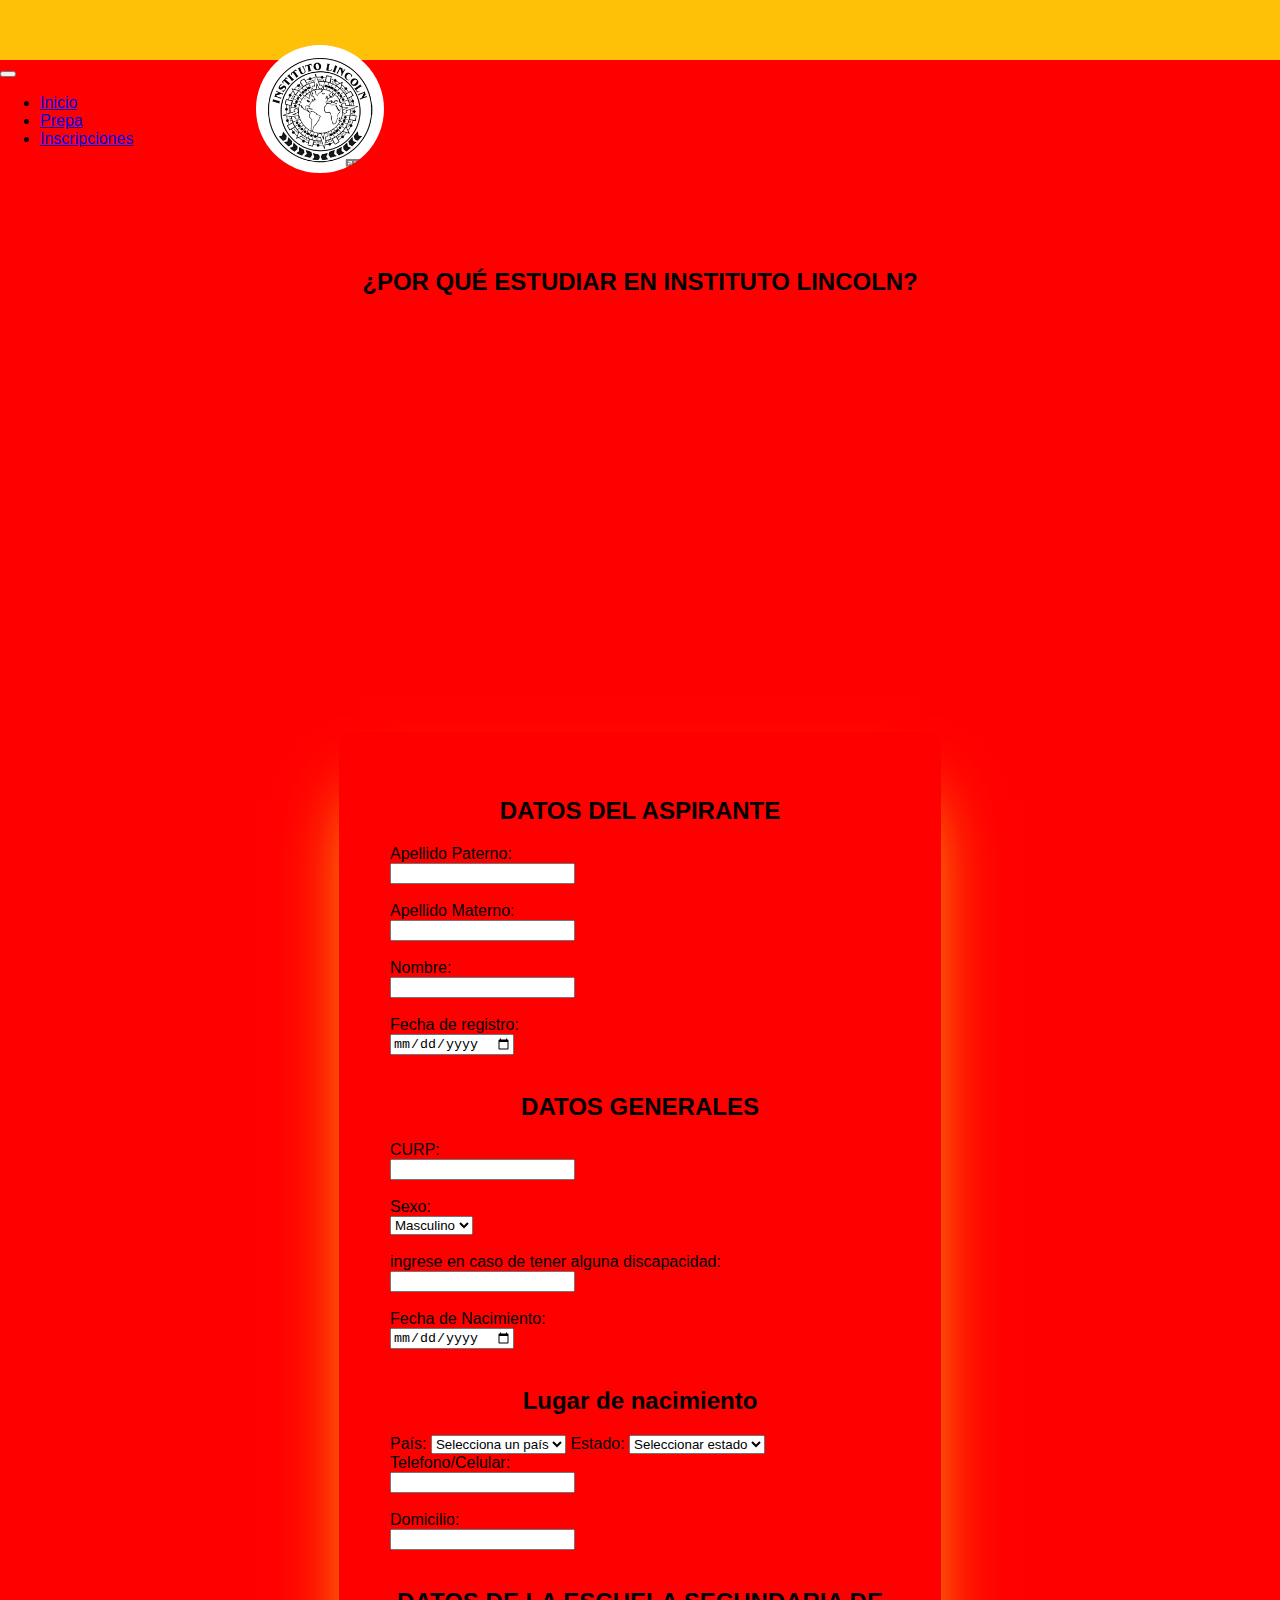
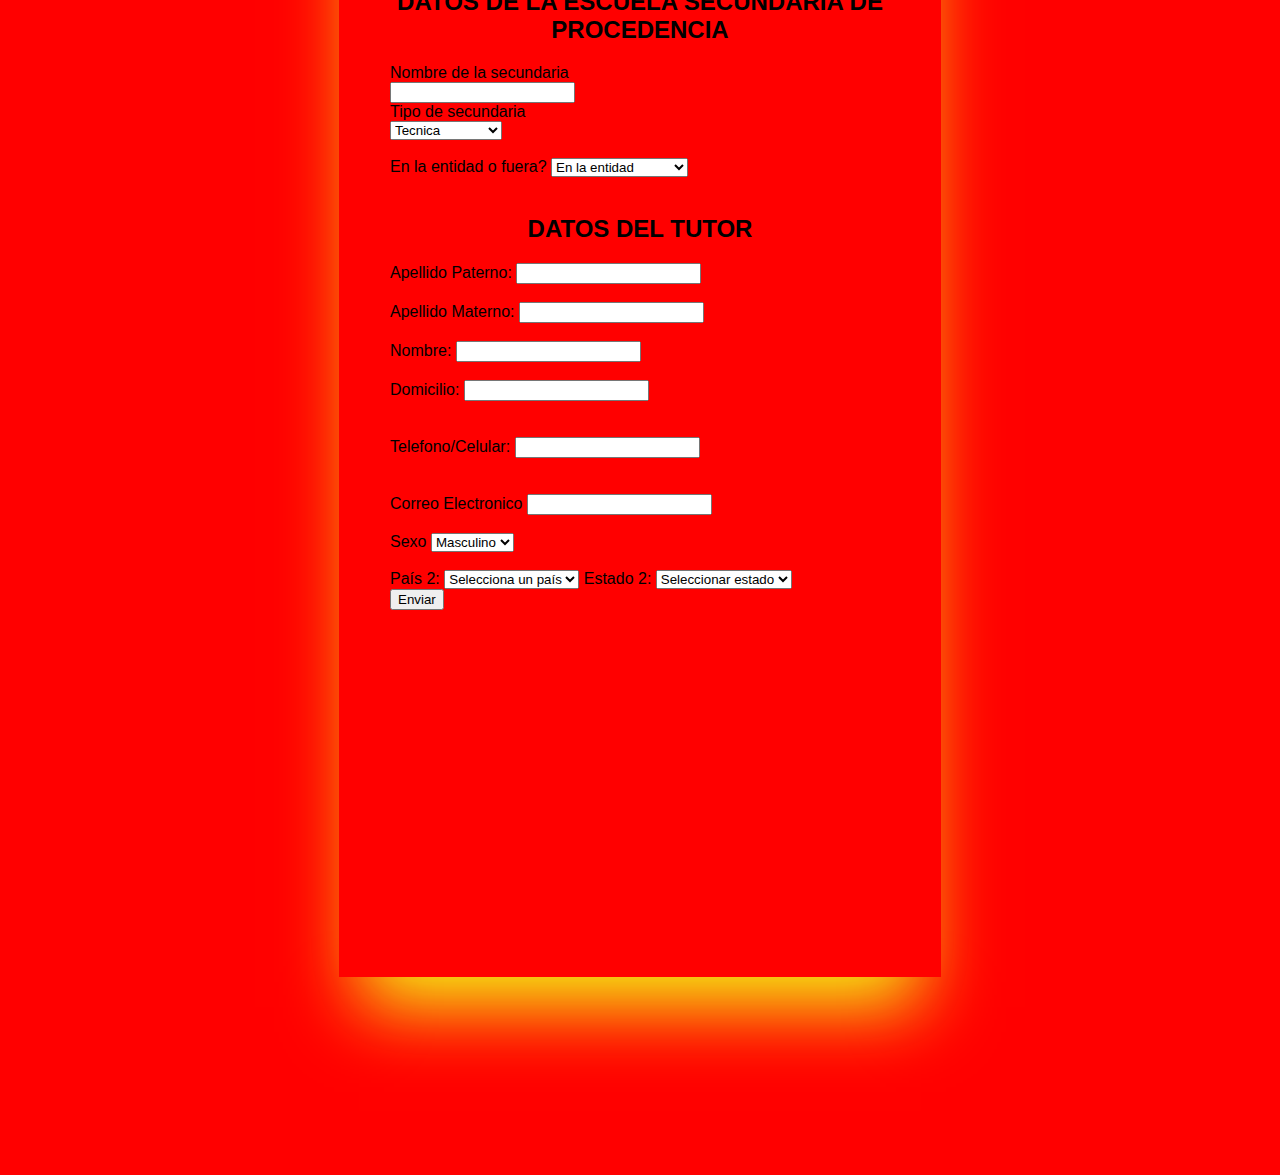
<file: ciudad.html>
<!DOCTYPE html>
<html lang="en">
<head>
    <link rel="stylesheet" href="mystyle.css">
    <meta charset="UTF-8">
    <meta name="viewport" content="width=device-width, initial-scale=1.0">
    <title>Select de País, Estado y Ciudad</title>
    <link href="https://cdn.jsdelivr.net/npm/bootstrap@5.3.2/dist/css/bootstrap.min.css" rel="stylesheet" integrity="sha384-T3c6CoIi6uLrA9TneNEoa7RxnatzjcDSCmG1MXxSR1GAsXEV/Dwwykc2MPK8M2HN" crossorigin="anonymous">
</head>
<body>

    <nav class="navbar navbar-expand-lg navbar-light navbar-warning">
        <span class="navbar-text"></span>
    </nav>

    <!-- Barra de Navegación Blanca con Enlaces -->
    <nav class="navbar navbar-expand-lg navbar-light bg-white">
        <button class="navbar-toggler" type="button" data-toggle="collapse" data-target="#navbarNavWhite" aria-controls="navbarNavWhite" aria-expanded="false" aria-label="Toggle navigation">
            <span class="navbar-toggler-icon"></span>
        </button>
        <div class="collapse navbar-collapse" id="navbarNavWhite">
            <ul class="navbar-nav ml-auto">
                <li class="nav-item">
                    <a class="nav-link" href="#Inicio">Inicio</a>
                </li>
                <li class="nav-item">
                    <a class="nav-link" href="#Prepa">Prepa</a>
                </li>
                <li class="nav-item">
                    <a class="nav-link" href="#form">Inscripciones </a>
                </li>
            </ul>
        </div>
    </nav>


    <!-- Imagen superpuesta -->
    <img src="Instituto Lincoln logo (1)-PhotoRoom (1).jpg" class="overlay-image img-fluid" alt="Imagen superpuesta">

<br><br><br><br>
    <section id="Inicio">
       
        <h2 >
            <br><br>
            ¿POR QUÉ ESTUDIAR EN INSTITUTO LINCOLN?
            <br><br>
        
         
        </h2>
        <div class="inicio">
     
    </div>
    
    <br><br><br>
    </section>
    <br><br><br>  <br><br><br>  <br><br><br>  <br><br><br>  <br><br><br>
    <section id="form">
        <div class="login-container">
          
            <h2>DATOS DEL ASPIRANTE</h2>
        
            <label for="apellido_p">Apellido Paterno:</label> <br>
            <input type="text" name="apellido_p" id="apellido_p" required><br><br>
        
            <label for="apellido_m">Apellido Materno:</label><br>
            <input type="text" name="apellido_m" id="apellido_m" required><br><br>
        
            <label for="nombre">Nombre:</label><br>
            <input type="text" name="nombre" id="nombre" required><br><br>
        
            <label for="fecha">Fecha de registro:</label><br>
            <input type="date" name="fecha" id="fecha" required><br><br>
      
            <h2>DATOS GENERALES</h2>
        
            <label for="curp">CURP:</label><br>
            <input type="text" name="curp" id="curp" required><br><br>
        
            <label for="Sexo">Sexo:</label><br>
            <select name="opciones" id="Sexo"><br>
                <option value="opcion1">Masculino</option>
                <option value="opcion2">Femenino</option>
            </select>
            <br><br>
        
            <label for="discapacidad">ingrese en caso de tener alguna discapacidad:</label><br>
            <input type="text" name="discapacidad" id="discapacidad" ><br><br>
      
            <label for="nacimiento">Fecha de Nacimiento:</label><br>
            <input type="date" name="nacimiento" id="nacimiento" required><br><br>
        
            <h2>Lugar de nacimiento</h2>
            <label for="countrySelect">País:</label>
            <select id="countrySelect" onchange="cargarEstados('countrySelect', 'stateSelect')">
                <option value="0">Selecciona un país</option>
                <option value="México">México</option>
                <option value="Argentina">Argentina</option>
                <option value="Brasil">Brasil</option>
                <option value="Canadá">Canadá</option>
                <option value="Chile">Chile</option>
                <option value="China">China</option>
                <option value="España">España</option>
                <option value="Estados Unidos">Estados Unidos</option>
                <option value="Francia">Francia</option>
                <option value="India">India</option>
                <option value="Italia">Italia</option>
                <option value="Japón">Japón</option>
                <option value="Reino Unido">Reino Unido</option>
                <option value="Rusia">Rusia</option>      
              </select>
      
            <label for="stateSelect">Estado:</label>
            <select id="stateSelect"></select>
            <br>
      
            <label for="celular">Telefono/Celular:</label><br>
            <input type="number" name="celular" id="celular" required><br><br>
        
            <label for="domicilio">Domicilio:</label><br>
            <input type="text" name="domicilio" id="domicilio" required><br><br>
        
            <h2>DATOS DE LA ESCUELA SECUNDARIA DE PROCEDENCIA</h2>
        
            <label for="nom_Sec">Nombre de la secundaria</label><br>
            <input type="text" name="nom_Sec" id="nom_Sec"><br>
      
            <label for="tip_sec">Tipo de secundaria</label><br>
            <select name="tipo_secindaria" id="tip_sec">
                <option value="opcion1">Tecnica</option>
                <option value="opcion2">General</option>
                <option value="opcion1">Comunitaria</option>
                <option value="opcion2">Para adultos</option>
                <option value="opcion2">Telesecundaria</option>
            </select>
            <br><br>
        <label for="entidad"> En la entidad o fuera?</label>
            <select  id="entidad"><br>
                <option value="opcion1">En la entidad</option>
                <option value="opcion2">Fuera de la entidad</option>
            </select>
            <br><br>
        
            <h2>DATOS DEL TUTOR</h2>
        
            <label for="apellido_p2">Apellido Paterno:</label>
            <input type="text" name="apellido_p" id="apellido_p2" required><br><br>
        
            <label for="apellido_m2">Apellido Materno:</label>
            <input type="text" name="apellido_m" id="apellido_m2" required><br><br>
        
            <label for="nombre2">Nombre:</label>
            <input type="text" name="nombre" id="nombre2" required><br><br>
          
            <label for="domicilio2">Domicilio:</label>
            <input type="text" name="domicilio" id="domicilio2" required><br><br>
        <br>
      
            <label for="celular2">Telefono/Celular:</label>
            <input type="number" name="celular" id="celular2" required><br><br>
      <br>
            <div class="correo mb-3">
              <label for="correo" class="form-label">Correo Electronico</label>
              <input type="email" class="form-control" id="correo" aria-describedby="emailHelp">
            </div>
      <br>
            <label for="sexo2" >Sexo</label>
            <select name="opciones" id="sexo2">
              <option value="opcion1">Masculino</option>
              <option value="opcion2">Femenino</option>
          </select>
        <br><br>
      
        <label for="countrySelect2">País 2:</label>
              <select id="countrySelect2" onchange="cargarEstados('countrySelect2', 'stateSelect2')">
                  <option value="0">Selecciona un país</option>
                  <option value="México">México</option>
                  <option value="Argentina">Argentina</option>
                  <option value="Brasil">Brasil</option>
                  <option value="Canadá">Canadá</option>
                  <option value="Chile">Chile</option>
                  <option value="China">China</option>
                  <option value="España">España</option>
                  <option value="Estados Unidos">Estados Unidos</option>
                  <option value="Francia">Francia</option>
                  <option value="India">India</option>
                  <option value="Italia">Italia</option>
                  <option value="Japón">Japón</option>
                  <option value="Reino Unido">Reino Unido</option>
                  <option value="Rusia">Rusia</option>          </select>
      
              <label for="stateSelect2">Estado 2:</label>
              <select id="stateSelect2"></select>
        <br>
        <input type="submit" class="btn" value="Enviar">
      
      </form>
      </div>
    
        </section>
       
        <br><br><br><br><br>
        <br><br><br><br><br><br>
    
        <script>
            var estadosPorPais = {
            
                 
                'México': ['Aguascalientes', 'Baja California', 'Baja California Sur', 'Campeche', 'Chiapas', 'Chihuahua', 'Coahuila', 'Colima', 'Durango', 'Guanajuato', 'Guerrero', 'Hidalgo', 'Jalisco', 'Estado de México', 'Ciudad de México', 'Michoacán', 'Morelos', 'Nayarit', 'Nuevo León', 'Oaxaca', 'Puebla', 'Querétaro', 'Quintana Roo', 'San Luis Potosí', 'Sinaloa', 'Sonora', 'Tabasco', 'Tamaulipas', 'Tlaxcala', 'Veracruz', 'Yucatán', 'Zacatecas'],
                'Argentina': ['Buenos Aires', 'Catamarca', 'Chaco', 'Chubut', 'Córdoba', 'Corrientes', 'Entre Ríos', 'Formosa', 'Jujuy', 'La Pampa', 'La Rioja', 'Mendoza', 'Misiones', 'Neuquén', 'Río Negro', 'Salta', 'San Juan', 'San Luis', 'Santa Cruz', 'Santa Fe', 'Santiago del Estero', 'Tierra del Fuego', 'Tucumán'],
               'Brasil': ['Acre', 'Alagoas', 'Amapá', 'Amazonas', 'Bahía', 'Ceará', 'Distrito Federal', 'Espírito Santo', 'Goiás', 'Maranhão', 'Mato Grosso', 'Mato Grosso do Sul', 'Minas Gerais', 'Pará', 'Paraíba', 'Paraná', 'Pernambuco', 'Piauí', 'Río de Janeiro', 'Río Grande del Norte', 'Río Grande del Sur', 'Rondônia', 'Roraima', 'Santa Catarina', 'Sao Paulo', 'Sergipe', 'Tocantins'],
               'Estados Unidos': ['Alabama', 'Alaska', 'Arizona', 'Arkansas', 'California', 'Carolina del Norte', 'Carolina del Sur', 'Colorado', 'Connecticut', 'Dakota del Norte', 'Dakota del Sur', 'Delaware', 'Florida', 'Georgia', 'Hawái', 'Idaho', 'Illinois', 'Indiana', 'Iowa', 'Kansas', 'Kentucky', 'Luisiana', 'Maine', 'Maryland', 'Massachusetts', 'Míchigan', 'Minnesota', 'Misisipi', 'Misuri', 'Montana', 'Nebraska', 'Nevada', 'Nueva Hampshire', 'Nueva Jersey', 'Nueva York', 'Nuevo México', 'Ohio', 'Oklahoma', 'Oregón', 'Pensilvania', 'Rhode Island', 'Tennessee', 'Texas', 'Utah', 'Vermont', 'Virginia', 'Virginia Occidental', 'Washington', 'Wisconsin', 'Wyoming'],
               'Canadá': ['Alberta', 'Columbia Británica', 'Isla del Príncipe Eduardo', 'Manitoba', 'Nueva Brunswick', 'Nueva Escocia', 'Nunavut', 'Ontario', 'Quebec', 'Saskatchewan', 'Terranova y Labrador', 'Territorios del Noroeste', 'Yukón'],
               'España': ['Andalucía', 'Aragón', 'Asturias', 'Canarias', 'Cantabria', 'Castilla-La Mancha', 'Castilla y León', 'Cataluña', 'Comunidad Valenciana', 'Extremadura', 'Galicia', 'Islas Baleares', 'La Rioja', 'Madrid', 'Murcia', 'Navarra', 'País Vasco'],
               'Francia': ['Auvernia-Ródano-Alpes', 'Borgoña-Franco Condado', 'Bretaña', 'Centro-Valle de Loira', 'Córcega', 'Gran Este', 'Hauts-de-France', 'Isla de Francia', 'Normandía', 'Nueva Aquitania', 'Occitania', 'Países del Loira', 'Provenza-Alpes-Costa Azul'],
               'Italia': ['Abruzos', 'Basilicata', 'Calabria', 'Campania', 'Emilia-Romaña', 'Friuli-Venecia Julia', 'Lacio', 'Liguria', 'Lombardía', 'Molise', 'Piamonte', 'Puglia', 'Sardegna', 'Sicilia', 'Toscana', 'Trentino-Alto Adigio', 'Umbria', 'Valle de Aosta', 'Véneto'],
               'Reino Unido': ['Inglaterra', 'Escocia', 'Gales', 'Irlanda del Norte'],
               'Australia': ['Nueva Gales del Sur', 'Victoria', 'Queensland', 'Australia Occidental', 'Australia Meridional', 'Tasmania', 'Territorio del Norte', 'Territorio de la Capital Australiana']};
            
            var estadosPorPais2 = {
            
                 
                'México': ['Aguascalientes', 'Baja California', 'Baja California Sur', 'Campeche', 'Chiapas', 'Chihuahua', 'Coahuila', 'Colima', 'Durango', 'Guanajuato', 'Guerrero', 'Hidalgo', 'Jalisco', 'Estado de México', 'Ciudad de México', 'Michoacán', 'Morelos', 'Nayarit', 'Nuevo León', 'Oaxaca', 'Puebla', 'Querétaro', 'Quintana Roo', 'San Luis Potosí', 'Sinaloa', 'Sonora', 'Tabasco', 'Tamaulipas', 'Tlaxcala', 'Veracruz', 'Yucatán', 'Zacatecas'],
                'Argentina': ['Buenos Aires', 'Catamarca', 'Chaco', 'Chubut', 'Córdoba', 'Corrientes', 'Entre Ríos', 'Formosa', 'Jujuy', 'La Pampa', 'La Rioja', 'Mendoza', 'Misiones', 'Neuquén', 'Río Negro', 'Salta', 'San Juan', 'San Luis', 'Santa Cruz', 'Santa Fe', 'Santiago del Estero', 'Tierra del Fuego', 'Tucumán'],
               'Brasil': ['Acre', 'Alagoas', 'Amapá', 'Amazonas', 'Bahía', 'Ceará', 'Distrito Federal', 'Espírito Santo', 'Goiás', 'Maranhão', 'Mato Grosso', 'Mato Grosso do Sul', 'Minas Gerais', 'Pará', 'Paraíba', 'Paraná', 'Pernambuco', 'Piauí', 'Río de Janeiro', 'Río Grande del Norte', 'Río Grande del Sur', 'Rondônia', 'Roraima', 'Santa Catarina', 'Sao Paulo', 'Sergipe', 'Tocantins'],
               'Estados Unidos': ['Alabama', 'Alaska', 'Arizona', 'Arkansas', 'California', 'Carolina del Norte', 'Carolina del Sur', 'Colorado', 'Connecticut', 'Dakota del Norte', 'Dakota del Sur', 'Delaware', 'Florida', 'Georgia', 'Hawái', 'Idaho', 'Illinois', 'Indiana', 'Iowa', 'Kansas', 'Kentucky', 'Luisiana', 'Maine', 'Maryland', 'Massachusetts', 'Míchigan', 'Minnesota', 'Misisipi', 'Misuri', 'Montana', 'Nebraska', 'Nevada', 'Nueva Hampshire', 'Nueva Jersey', 'Nueva York', 'Nuevo México', 'Ohio', 'Oklahoma', 'Oregón', 'Pensilvania', 'Rhode Island', 'Tennessee', 'Texas', 'Utah', 'Vermont', 'Virginia', 'Virginia Occidental', 'Washington', 'Wisconsin', 'Wyoming'],
               'Canadá': ['Alberta', 'Columbia Británica', 'Isla del Príncipe Eduardo', 'Manitoba', 'Nueva Brunswick', 'Nueva Escocia', 'Nunavut', 'Ontario', 'Quebec', 'Saskatchewan', 'Terranova y Labrador', 'Territorios del Noroeste', 'Yukón'],
               'España': ['Andalucía', 'Aragón', 'Asturias', 'Canarias', 'Cantabria', 'Castilla-La Mancha', 'Castilla y León', 'Cataluña', 'Comunidad Valenciana', 'Extremadura', 'Galicia', 'Islas Baleares', 'La Rioja', 'Madrid', 'Murcia', 'Navarra', 'País Vasco'],
               'Francia': ['Auvernia-Ródano-Alpes', 'Borgoña-Franco Condado', 'Bretaña', 'Centro-Valle de Loira', 'Córcega', 'Gran Este', 'Hauts-de-France', 'Isla de Francia', 'Normandía', 'Nueva Aquitania', 'Occitania', 'Países del Loira', 'Provenza-Alpes-Costa Azul'],
               'Italia': ['Abruzos', 'Basilicata', 'Calabria', 'Campania', 'Emilia-Romaña', 'Friuli-Venecia Julia', 'Lacio', 'Liguria', 'Lombardía', 'Molise', 'Piamonte', 'Puglia', 'Sardegna', 'Sicilia', 'Toscana', 'Trentino-Alto Adigio', 'Umbria', 'Valle de Aosta', 'Véneto'],
               'Reino Unido': ['Inglaterra', 'Escocia', 'Gales', 'Irlanda del Norte'],
               'Australia': ['Nueva Gales del Sur', 'Victoria', 'Queensland', 'Australia Occidental', 'Australia Meridional', 'Tasmania', 'Territorio del Norte', 'Territorio de la Capital Australiana']};
            
            function cargarEstados(idPais, idEstado) {
                var selectPais = document.getElementById(idPais);
                var selectEstado = document.getElementById(idEstado);
            
                var selectedPais = selectPais.value;
                var estados = selectedPais === "0" ? [] : estadosPorPais[selectedPais];
            
                selectEstado.innerHTML = '<option value="">Seleccionar estado</option>';
            
                estados.forEach(function (estado) {
                    var option = document.createElement('option');
                    option.value = estado;
                    option.textContent = estado;
                    selectEstado.appendChild(option);
                });
            
            }
            
            // Inicializa los selects
            cargarEstados('countrySelect', 'stateSelect');
            cargarEstados('countrySelect2', 'stateSelect2');
            </script>
        <script src="https://code.jquery.com/jquery-3.5.1.slim.min.js"></script>
        <script src="https://cdn.jsdelivr.net/npm/@popperjs/core@2.10.2/dist/umd/popper.min.js"></script>
        <script src="https://maxcdn.bootstrapcdn.com/bootstrap/4.5.2/js/bootstrap.min.js"></script>
    

</body>
</html>
</file>
<file: mystyle.css>
body {
    font-family: 'Montserrat', sans-serif;
    margin: 0;
    background-color: #ff0000;
}

.navbar {
    z-index: 1;
    height: 60px;
}

.overlay-image {
    position: absolute;
    top: 5vh; /* Ajusta la posición superior de la imagen en relación con la altura de la ventana */
    right: 70vw; /* Ajusta la posición derecha de la imagen en relación con el ancho de la ventana */
    width: 10%; /* Ancho deseado de la imagen */
    border-radius: 50%;
    height: auto;
    z-index: 2;
}

.navbar-nav {
    width: 100%;
    justify-content: center;
}

.navbar-warning {
    background-color: #ffc107;
}

.login-container {
    z-index: 0;
    margin: 4rem auto 0;
    padding: 5vh 4vw 0 4vw; /* Ajusta el padding en relación con las dimensiones de la ventana */
    width: 90%; /* Ajusta el ancho al 90% del contenedor padre */
    max-width: 500px;
    min-height: 1800px;
    box-shadow: 0 50px 70px -20px rgb(245, 245, 21);
}

.login-container:after {
    content: ""; /* Agrega este estilo para que el pseudo-elemento tenga contenido */
    display: inline-block;
    position: absolute;
    z-index: 0;
    top: 0;
    right: 0;
    bottom: 0;
    left: 0;
}

h2 {
    text-align: center;
}

.inico {
    width: 50%; /* Ajusta el ancho al 50% del contenedor padre */
    max-width: 200px; /* Ancho máximo de 200px */
    height: auto;
    border-radius: 50%;
    background-color: yellow;
}

/* Media query para pantallas más pequeñas */
@media screen and (max-width: 768px) {
    .overlay-image {
        top: 10vh; /* Ajusta la posición superior en relación con la altura de la ventana */
        right: 10vw; /* Ajusta la posición derecha en relación con el ancho de la ventana */
        width: 20%;
    }

    .login-container {
        padding: 2rem;
    }
}
</file>
